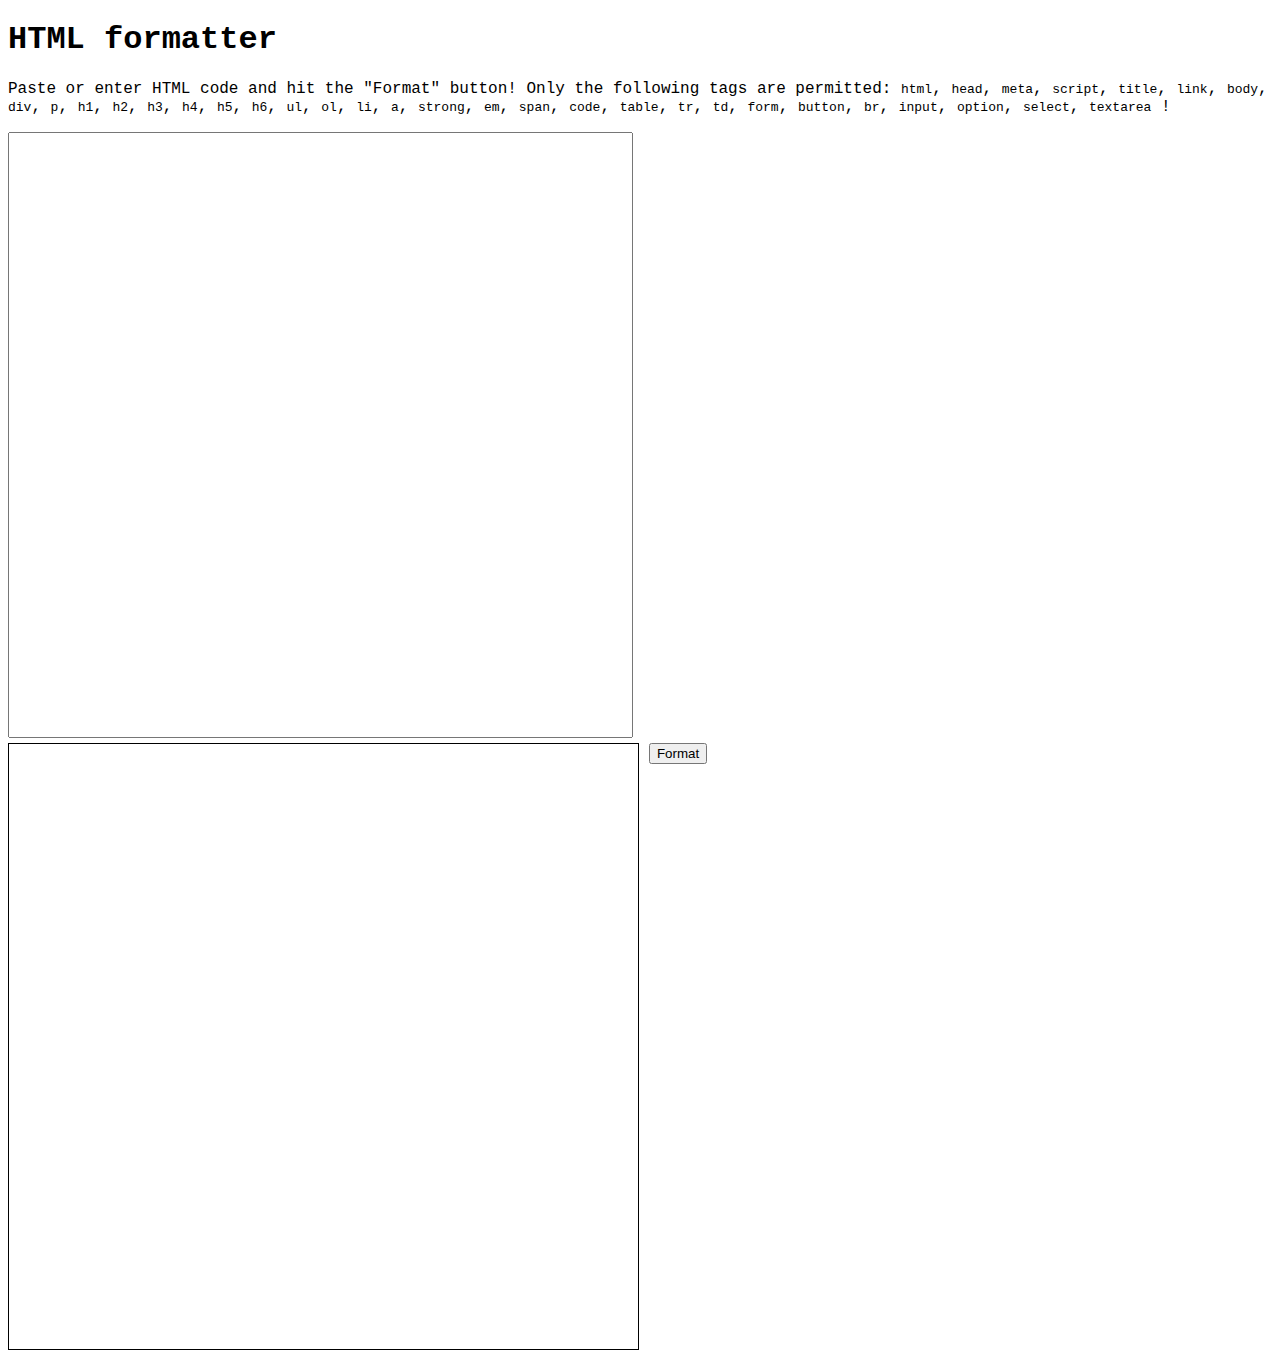
<file: index.html>
<!DOCTYPE html>
<html lang="en">
<head>
    <meta charset="UTF-8">
    <link rel="stylesheet" type="text/css" href="main.css">
    <script type="text/javascript" src="main.js" defer></script>
    <title>HTML formatter</title>
</head>
<body>
    <div id="description">
        <h1>HTML formatter</h1>
        <p>Paste or enter HTML code and hit the "Format" button! Only the following tags are permitted:
            <code>html</code>,
            <code>head</code>,
            <code>meta</code>,
            <code>script</code>,
            <code>title</code>,
            <code>link</code>,
            <code>body</code>,
            <code>div</code>,
            <code>p</code>,
            <code>h1</code>,
            <code>h2</code>,
            <code>h3</code>,
            <code>h4</code>,
            <code>h5</code>,
            <code>h6</code>,
            <code>ul</code>,
            <code>ol</code>,
            <code>li</code>,
            <code>a</code>,
            <code>strong</code>,
            <code>em</code>,
            <code>span</code>,
            <code>code</code>,
            <code>table</code>,
            <code>tr</code>,
            <code>td</code>,
            <code>form</code>,
            <code>button</code>,
            <code>br</code>,
            <code>input</code>,
            <code>option</code>,
            <code>select</code>,
            <code>textarea</code>
        !</p>
    </div>
    <textarea id="source"></textarea>
    <div id="target">&nbsp;</div>
    <button id="submit">Format</button>
</body>
</html>
</file>
<file: main.css>
body {
    font-family: Courier, monospace;
}
textarea {
    width: 49%;
    height: 600px;
    resize: none;
}

div#target {
    width: 49%;
    height: 595px;
    border: 1px solid black;
    padding: 5px;
    display: inline-block;
    vertical-align: top;
    white-space: pre-wrap;
    overflow-x: scroll;
    font-size: 14px;
}

.tag {
    color: green;
}

.attribute {
    color: blue;
}

.value {
    color: red;
}

.text {
    color: black;
}

.highlight {
    background-color: #ccc;
}
</file>
